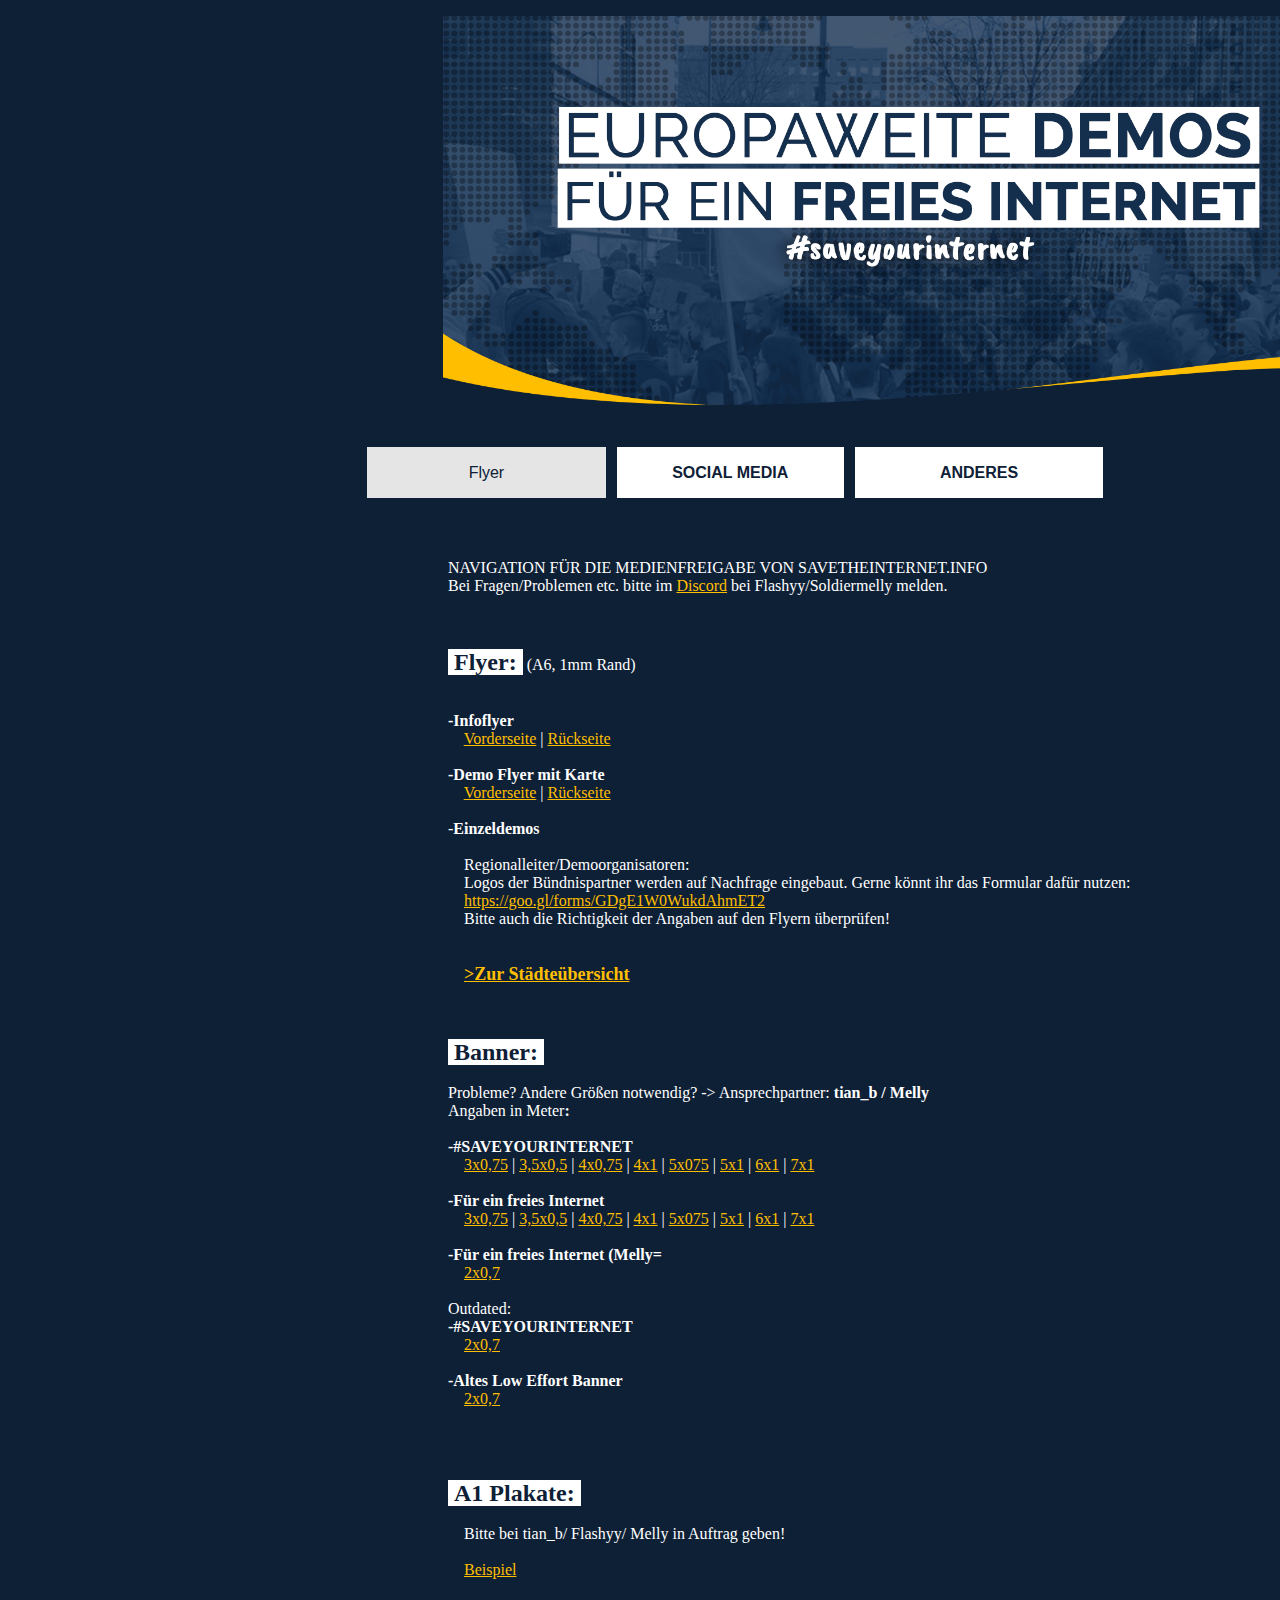
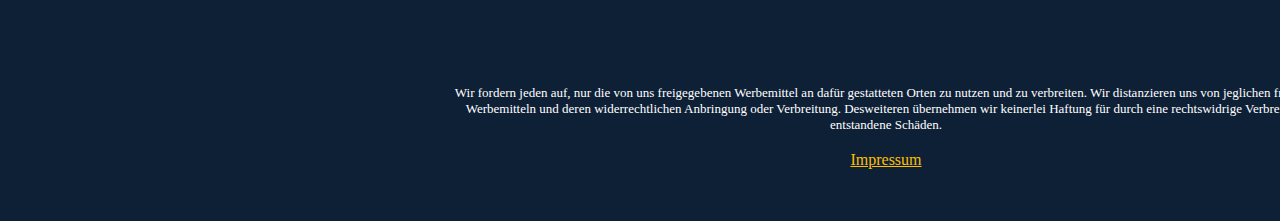
<file: index.html>
﻿<!DOCTYPE html PUBLIC "-//W3C//DTD XHTML 1.0 Transitional//EN" "http://www.w3.org/TR/xhtml1/DTD/xhtml1-transitional.dtd">
<html xmlns="http://www.w3.org/1999/xhtml">

<head>
<meta content="de" http-equiv="Content-Language" />
<meta content="text/html; charset=utf-8" http-equiv="Content-Type" />
<title>STI MEDIEN FREIGABE</title>
<style type="text/css">
.auto-style2 {
	font-family: "Segoe UI", Tahoma, Geneva, Verdana, sans-serif;
}
.auto-style29 {
	text-align: center;
	margin-right: 0px;
	margin-bottom: 20px;
}
.auto-style30 {
	margin-left: 348px;
	margin-top: 134px;
}
.auto-style33 {
	margin-left: 49px;
}
.auto-style46 {
	text-align: center;
	color: #FFFFFF;
	background-color: #FFFFFF;
	font-family: "Lucida Sans", "Lucida Sans Regular", "Lucida Grande", "Lucida Sans Unicode", Geneva, Verdana, sans-serif;
}
.auto-style51 {
	color: #0E2036;
}
.auto-style53 {
	text-decoration: none;
}
.auto-style54 {
	text-align: left;
	margin-left: 440px;
}
.auto-style55 {
	text-align: center;
	font-family: Raleway;
}
.auto-style57 {
	font-family: Raleway;
}
.auto-style58 {
	text-align: center;
	color: #0E2036;
	background-color: #E5E5E5;
	font-family: "Lucida Sans", "Lucida Sans Regular", "Lucida Grande", "Lucida Sans Unicode", Geneva, Verdana, sans-serif;
}
a {
	color: #FFBF00;
}
.auto-style59 {
	text-align: center;
	color: #0E2036;
	background-color: #FFFFFF;
	font-family: "Lucida Sans", "Lucida Sans Regular", "Lucida Grande", "Lucida Sans Unicode", Geneva, Verdana, sans-serif;
}
.auto-style60 {
	text-align: center;
	margin-left: 440px;
}
.auto-style63 {
	color: #FFBF00;
}
.auto-style64 {
	font-size: small;
}
.auto-style65 {
	font-size: x-large;
}
.auto-style66 {
	font-size: large;
}
.auto-style67 {
	font-size: x-large;
	color: #0E2036;
	background-color: #FFFFFF;
}
.auto-style68 {
	color: #0E2036;
	background-color: #FFFFFF;
}
</style>
</head>

<body style="color: #FFFFFF; background-color: #0E2036">

<p class="auto-style29" style="width: 1871px; height: 248px">&nbsp;<img alt="" height="414" src="Webseitenstuff/Facebook-HeaderClean3.png" width="935" class="auto-style33" />&nbsp;&nbsp;&nbsp;&nbsp;&nbsp;&nbsp;&nbsp;&nbsp;&nbsp;&nbsp;&nbsp;&nbsp;&nbsp;&nbsp;&nbsp;&nbsp;&nbsp;&nbsp;&nbsp;&nbsp;&nbsp;&nbsp;&nbsp;&nbsp;&nbsp;&nbsp;&nbsp; 
&nbsp;&nbsp;</p>
<p class="auto-style2">&nbsp;</p>
<table cellpadding="5" cellspacing="11" class="auto-style30" style="width: 60%">
	<tr>
		<td class="auto-style58" style="height: 41px; width: 208px">
		Flyer</td>
		<td class="auto-style59" style="height: 41px; width: 197px">
		<a class="auto-style53" href="SocialMedia.html"><strong>
		<span class="auto-style51">SOCIAL MEDIA</span></strong></a></td>
		<td class="auto-style46" style="height: 41px; width: 217px">
		<a class="auto-style53" href="Anderes.html">
		<span class="auto-style51"><strong>ANDERES</strong></span></a></td>
	</tr>
</table>
<p class="auto-style55">&nbsp;</p>
<p class="auto-style54" style="width: 876px"><span class="auto-style57">
NAVIGATION FÜR DIE MEDIENFREIGABE VON SAVETHEINTERNET.INFO<br />
Bei Fragen/Problemen etc. bitte im 
<a href="http://discord.savetheinternet.info">Discord</a> bei Flashyy/Soldiermelly melden.<br />
<br />
</span><br class="auto-style57" />
<br class="auto-style57" />
<span class="auto-style57"><strong><span class="auto-style67">&nbsp;Flyer: </span></strong>&nbsp;(A6, 1mm Rand)</span><br class="auto-style57" />
<br />
<br class="auto-style57" />
<span class="auto-style57"><strong>-Infoflyer<br />
</strong>&nbsp;&nbsp;&nbsp; <a href="Flyer/NIGHTY/NIGHTY-FRONT.pdf">Vorderseite</a> |
<a href="Flyer/NIGHTY/NIGHTY-BACKneu.pdf">Rückseite</a><strong><br />
</strong></span>
<br class="auto-style57" />
<span class="auto-style57"><strong>-Demo Flyer mit Karte</strong></span><br />
<span class="auto-style57">
&nbsp;&nbsp;&nbsp; <a href="Flyer/MELLY/PRINTTEMP.pdf">V<span class="auto-style63">orderseite</span></a> 
| <a href="Flyer/RUECKSEITE.pdf">Rückseite</a></span><br />
<br class="auto-style57" />
-<span class="auto-style57"><strong>Einzeldemos <br />
<br />
&nbsp;&nbsp;&nbsp; </strong>Regionalleiter/Demoorganisatoren:<strong><br />
&nbsp;&nbsp;&nbsp; </strong>Logos der 
Bündnispartner werden auf Nachfrage eingebaut. Gerne könnt ihr das Formular 
dafür nutzen:<br />
&nbsp;&nbsp;&nbsp; <a href="https://goo.gl/forms/GDgE1W0WukdAhmET2">
https://goo.gl/forms/GDgE1W0WukdAhmET2</a><br />
&nbsp;&nbsp;&nbsp; Bitte auch die Richtigkeit der Angaben auf den Flyern überprüfen!</span><strong><br class="auto-style57" />
<br />
<br />
<span class="auto-style57">&nbsp;&nbsp;&nbsp; <a href="staedteflyer.html">
<span class="auto-style66">&gt;Zur 
Städteübersicht</span></a></span><br />
<br class="auto-style57" />
</strong><span class="auto-style57"><strong>
<br />
<br />
<span class="auto-style65"><span class="auto-style68">&nbsp;Banner: </span>&nbsp;<br />
</span> <br />
</strong>Probleme? Andere Größen notwendig? -&gt; Ansprechpartner: <strong>
tian_b / Melly<br />
</strong>Angaben in Meter<strong>:<br />
<br />
-#SAVEYOURINTERNET <br />
&nbsp;&nbsp;&nbsp; 
</strong><a href="Flyer/Banner/Saveyourinternet/3x075_1.pdf">3x0,75</a> |
<a href="Flyer/Banner/Saveyourinternet/demobanner1zu2-7mal1-v1.pdf">3,5x0,5</a> 
|
<a href="Flyer/Banner/Saveyourinternet/4x075_2.pdf">4x0,75</a> |
<a href="Flyer/Banner/Saveyourinternet/4x1m_alternative.pdf">4x1</a> |
<a href="Flyer/Banner/FreiesInternet/5x075_1.pdf">5x075</a> |
<a href="Flyer/Banner/FreiesInternet/5x1_1.pdf">5x1</a> |
<a href="Flyer/Banner/Saveyourinternet/6x1_1.pdf">6x1</a> |
<a href="Flyer/Banner/Saveyourinternet/demobanner1zu2-7mal1-v1.pdf">7x1</a><strong><br />
&nbsp;&nbsp;&nbsp;&nbsp;&nbsp;&nbsp;&nbsp; <br />
-Für ein freies Internet <br />
&nbsp;&nbsp;&nbsp; </strong><a href="Flyer/Banner/FreiesInternet/3x075_2.pdf">3x0,75</a> 
| <a href="Flyer/Banner/FreiesInternet/demobanner1zu2-7mal1-v2.pdf">3,5x0,5</a> 
| <a href="Flyer/Banner/FreiesInternet/4x075_1.pdf">4x0,75</a> |
<a href="Flyer/Banner/FreiesInternet/4x1m.pdf">4x1</a> |
<a href="Flyer/Banner/Saveyourinternet/5x075_2.pdf">5x075</a> |
<a href="Flyer/Banner/Saveyourinternet/5x1_2.pdf">5x1</a> |
<a href="Flyer/Banner/FreiesInternet/6x1_2.pdf">6x1</a> |
<a href="Flyer/Banner/FreiesInternet/demobanner1zu2-7mal1-v2.pdf">7x1</a><strong><br />
<br />
-Für ein freies Internet (Melly=<br />
&nbsp;&nbsp;&nbsp;
</strong><a href="https://we.tl/t-FIrTmPlzwi">2x0,7</a><strong><br />
<br />
</strong>Outdated:<strong><br />
-#SAVEYOURINTERNET<br />
&nbsp;&nbsp;&nbsp; </strong><a href="Flyer/Banner/Banner200x70.pdf">2x0,7</a><br />
<br />
<strong>-Altes Low Effort Banner</strong> 
<br />
&nbsp;&nbsp;&nbsp; <a href="Flyer/Banner/BannerAltPDF.pdf">2x0,7</a><br />
<br />
<br />
<br />
<br />
<strong><span class="auto-style67">&nbsp;A1 Plakate: </span></strong> &nbsp;<br />
<br />
&nbsp;&nbsp;&nbsp; Bitte bei tian_b/ Flashyy/ Melly in 
Auftrag geben!<br />
<br />
&nbsp;&nbsp;&nbsp; <a href="Flyer/Plakate/plakat_neutral.jpg">Beispiel</a><br />
<br />
</span>
</p>
<p class="auto-style60" style="width: 876px"><br />
<span class="auto-style57"><br />
<br />
<br />
<span class="auto-style64">Wir fordern jeden auf, nur die von uns freigegebenen 
Werbemittel an dafür gestatteten Orten zu nutzen und zu verbreiten. Wir 
distanzieren uns von jeglichen fremden Werbemitteln und deren widerrechtlichen 
Anbringung oder Verbreitung. Desweiteren übernehmen wir keinerlei Haftung für 
durch eine rechtswidrige Verbreitung entstandene Schäden.</span><br />
<br />
<a href="https://savetheinternet.info/imprint">Impressum</a><br />
</span><br class="auto-style57" />
<br />
</p>

</body>

</html>
</file>
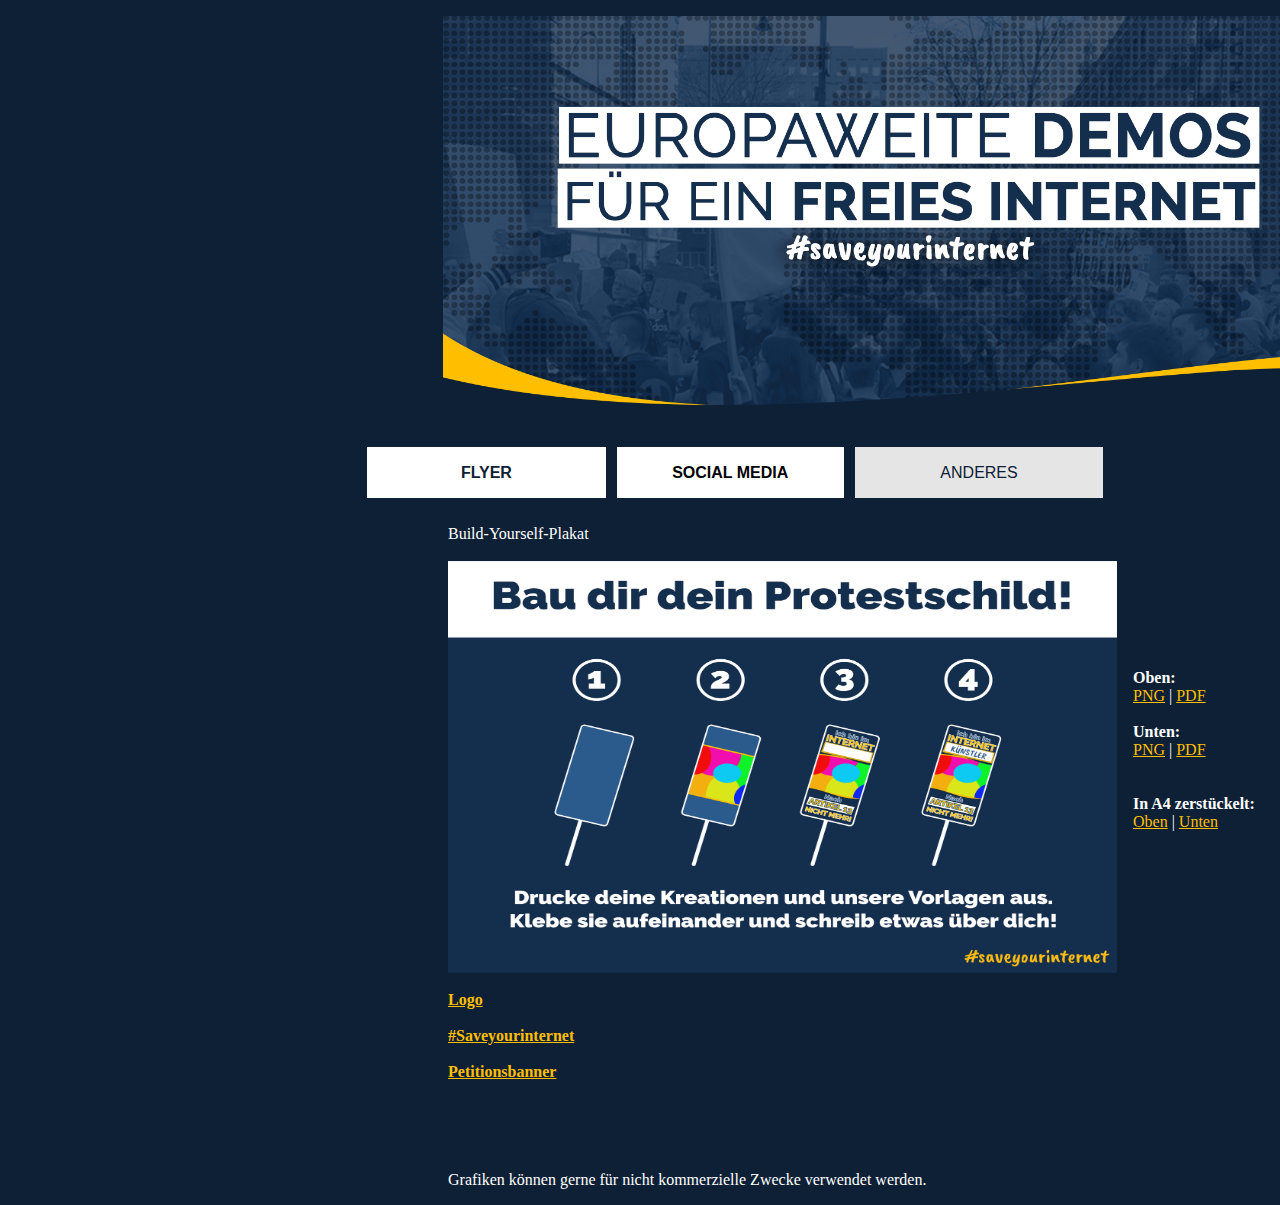
<file: Anderes.html>
﻿<!DOCTYPE html PUBLIC "-//W3C//DTD XHTML 1.0 Transitional//EN" "http://www.w3.org/TR/xhtml1/DTD/xhtml1-transitional.dtd">
<html xmlns="http://www.w3.org/1999/xhtml">

<head>
<meta content="de" http-equiv="Content-Language" />
<meta content="text/html; charset=utf-8" http-equiv="Content-Type" />
<title>STI MEDIEN FREIGABE</title>
<style type="text/css">
.auto-style2 {
	font-family: "Segoe UI", Tahoma, Geneva, Verdana, sans-serif;
}
.auto-style29 {
	text-align: center;
	margin-right: 0px;
	margin-bottom: 20px;
}
.auto-style30 {
	margin-left: 348px;
	margin-top: 134px;
}
.auto-style33 {
	margin-left: 49px;
}
.auto-style46 {
	text-align: center;
	color: #FFFFFF;
	background-color: #E5E5E5;
	font-family: "Lucida Sans", "Lucida Sans Regular", "Lucida Grande", "Lucida Sans Unicode", Geneva, Verdana, sans-serif;
}
.auto-style51 {
	color: #0E2036;
}
.auto-style53 {
	text-decoration: none;
	color: #000000;
}
.auto-style54 {
	text-align: left;
	margin-left: 440px;
}
.auto-style57 {
	font-family: Raleway;
}
a {
	color: #FFBF00;
}
.auto-style59 {
	text-align: center;
	color: #0E2036;
	background-color: #FFFFFF;
	font-family: "Lucida Sans", "Lucida Sans Regular", "Lucida Grande", "Lucida Sans Unicode", Geneva, Verdana, sans-serif;
}
.auto-style61 {
	text-decoration: none;
}
.auto-style62 {
	margin-left: 0px;
}
</style>
</head>

<body style="color: #FFFFFF; background-color: #0E2036">

<p class="auto-style29" style="width: 1871px; height: 248px">&nbsp;<img alt="" height="414" src="Webseitenstuff/Facebook-HeaderClean3.png" width="935" class="auto-style33" />&nbsp;&nbsp;&nbsp;&nbsp;&nbsp;&nbsp;&nbsp;&nbsp;&nbsp;&nbsp;&nbsp;&nbsp;&nbsp;&nbsp;&nbsp;&nbsp;&nbsp;&nbsp;&nbsp;&nbsp;&nbsp;&nbsp;&nbsp;&nbsp;&nbsp;&nbsp;&nbsp; 
&nbsp;&nbsp;</p>
<p class="auto-style2">&nbsp;</p>
<table cellpadding="5" cellspacing="11" class="auto-style30" style="width: 60%">
	<tr>
		<td class="auto-style59" style="height: 41px; width: 208px">
		<strong><a class="auto-style61" href="index.html">
		<span class="auto-style51">FLYER</span></a></strong></td>
		<td class="auto-style59" style="height: 41px; width: 197px"><strong>
		<a class="auto-style53" href="SocialMedia.html">SOCIAL MEDIA</a></strong></td>
		<td class="auto-style46" style="height: 41px; width: 217px">
		<span class="auto-style51">ANDERES</span></td>
	</tr>
</table>
<p class="auto-style54" style="width: 876px"><span class="auto-style57">
Build-Yourself-Plakat</span><br />
<br />
<img alt="Anleitung" class="auto-style62" height="412" src="Anderes/BuildYourself/BuildYourselfSign_Anleitung.png" style="float: left" width="669" /><br />
<br />
<br />
<br />
<br />
<br />
&nbsp;&nbsp; <span class="auto-style57">&nbsp;<strong>Oben:</strong></span><br class="auto-style57" />
<span class="auto-style57">&nbsp;&nbsp;&nbsp;
<a href="Anderes/BuildYourself/BuildYourselfSign_Oben.png">PNG</a> |
<a href="Anderes/BuildYourself/BuildYourselfSign_Oben.pdf">PDF</a></span><br class="auto-style57" />
<br class="auto-style57" />
<span class="auto-style57">&nbsp;&nbsp;&nbsp; <strong>Unten:</strong></span><br class="auto-style57" />
<span class="auto-style57">&nbsp;&nbsp;&nbsp;
<a href="Anderes/BuildYourself/BuildYourselfSign_Unten.png">PNG</a> |
<a href="Anderes/BuildYourself/BuildYourselfSign_Unten.pdf">PDF</a></span><br />
<br />
<br />
&nbsp;&nbsp;&nbsp; <span class="auto-style57"><strong>In A4 zerstückelt:</strong></span><br class="auto-style57" />
<span class="auto-style57">&nbsp;&nbsp;&nbsp;
<a href="Anderes/BuildYourself/a4/BuildYourselfSign_ObenGeteilt.pdf">Oben</a> |
<a href="Anderes/BuildYourself/a4/BuildYourselfSign_UntenGeteilt.pdf">Unten</a></span><br class="auto-style57" />
<br class="auto-style57" />
<span class="auto-style57">&nbsp;</span><br />
<br />
<br />
<br />
<br />
<br />
<br />
</p>
<p class="auto-style54" style="width: 876px"><span class="auto-style57"><strong>
<a href="Anderes/LOGO_frei.png">Logo</a></strong></span><br class="auto-style57" />
<br />
<span class="auto-style57"><strong><a href="Anderes/Saveyourinternet.png">#Saveyourinternet</a><br />
<br />
<a href="Anderes/changeorgdeutschneu.png">Petitionsbanner</a></strong></span><br />
<br />
<br />
<br />
<br />
<br />
Grafiken können gerne für nicht kommerzielle Zwecke verwendet werden.<br />
</p>

</body>

</html>
</file>
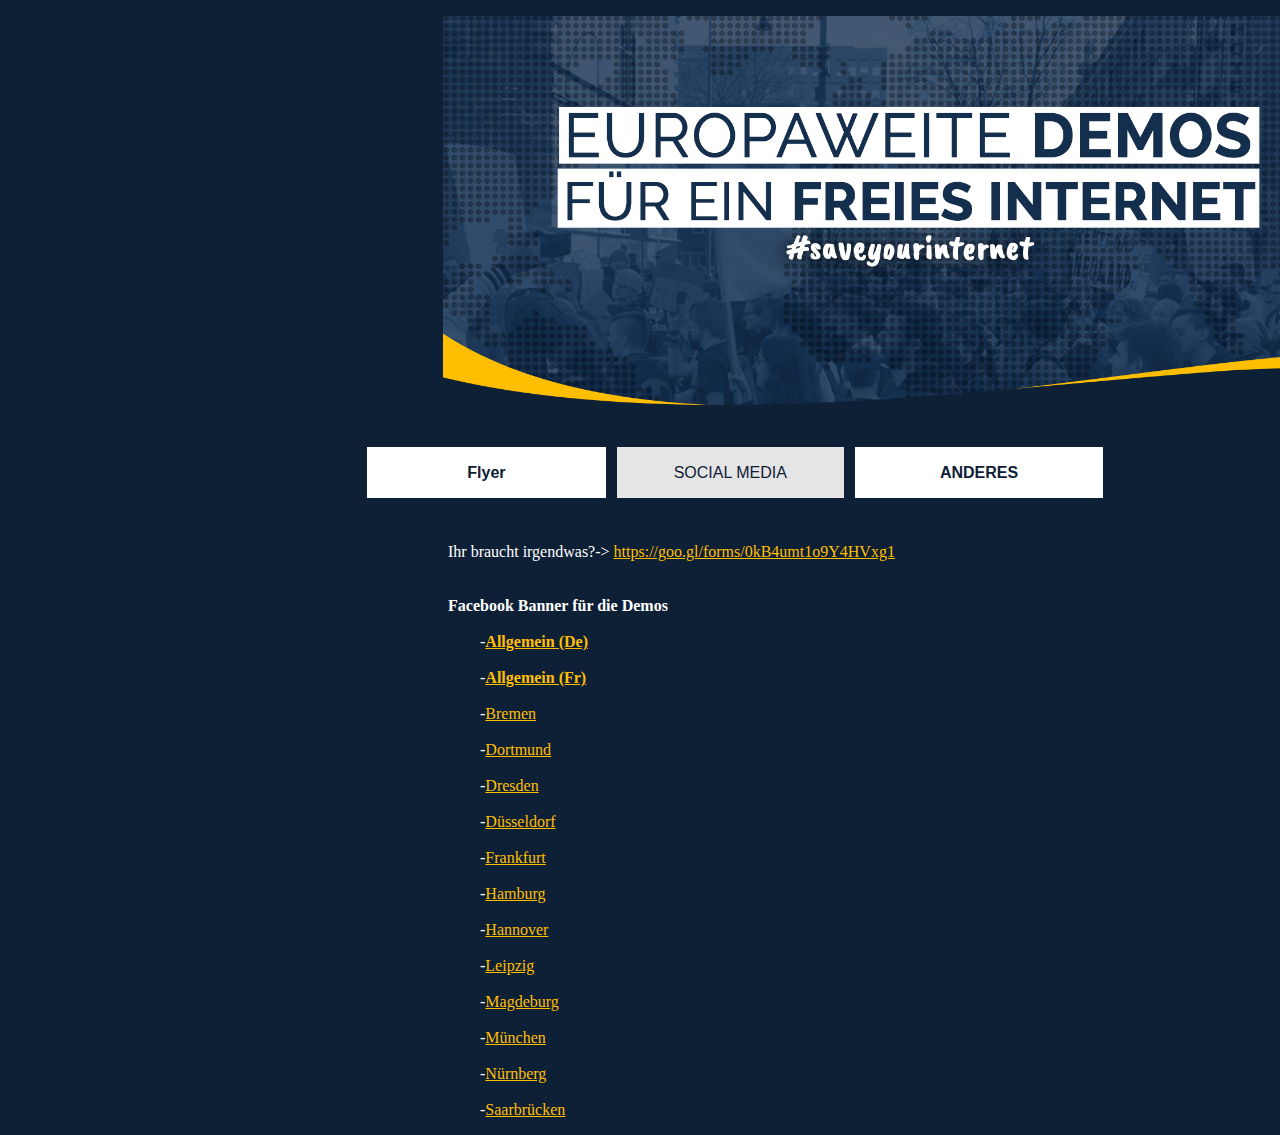
<file: SocialMedia.html>
﻿<!DOCTYPE html PUBLIC "-//W3C//DTD XHTML 1.0 Transitional//EN" "http://www.w3.org/TR/xhtml1/DTD/xhtml1-transitional.dtd">
<html xmlns="http://www.w3.org/1999/xhtml">

<head>
<meta content="de" http-equiv="Content-Language" />
<meta content="text/html; charset=utf-8" http-equiv="Content-Type" />
<title>STI MEDIEN FREIGABE</title>
<style type="text/css">
.auto-style2 {
	font-family: "Segoe UI", Tahoma, Geneva, Verdana, sans-serif;
}
.auto-style29 {
	text-align: center;
	margin-right: 0px;
	margin-bottom: 20px;
}
.auto-style30 {
	margin-left: 348px;
	margin-top: 134px;
}
.auto-style33 {
	margin-left: 49px;
}
.auto-style46 {
	text-align: center;
	color: #FFFFFF;
	background-color: #FFFFFF;
	font-family: "Lucida Sans", "Lucida Sans Regular", "Lucida Grande", "Lucida Sans Unicode", Geneva, Verdana, sans-serif;
}
.auto-style51 {
	color: #0E2036;
}
.auto-style53 {
	text-decoration: none;
}
.auto-style54 {
	text-align: left;
	margin-left: 440px;
}
.auto-style57 {
	font-family: Raleway;
}
.auto-style58 {
	text-align: center;
	color: #0E2036;
	background-color: #E5E5E5;
	font-family: "Lucida Sans", "Lucida Sans Regular", "Lucida Grande", "Lucida Sans Unicode", Geneva, Verdana, sans-serif;
}
a {
	color: #FFBF00;
}
.auto-style59 {
	text-align: center;
	color: #0E2036;
	background-color: #FFFFFF;
	font-family: "Lucida Sans", "Lucida Sans Regular", "Lucida Grande", "Lucida Sans Unicode", Geneva, Verdana, sans-serif;
}
.auto-style60 {
	color: #0E2036;
	background-color: #FFFFFF;
}
</style>
</head>

<body style="color: #FFFFFF; background-color: #0E2036">

<p class="auto-style29" style="width: 1871px; height: 248px">&nbsp;<img alt="" height="414" src="Webseitenstuff/Facebook-HeaderClean3.png" width="935" class="auto-style33" />&nbsp;&nbsp;&nbsp;&nbsp;&nbsp;&nbsp;&nbsp;&nbsp;&nbsp;&nbsp;&nbsp;&nbsp;&nbsp;&nbsp;&nbsp;&nbsp;&nbsp;&nbsp;&nbsp;&nbsp;&nbsp;&nbsp;&nbsp;&nbsp;&nbsp;&nbsp;&nbsp; 
&nbsp;&nbsp;</p>
<p class="auto-style2">&nbsp;</p>
<table cellpadding="5" cellspacing="11" class="auto-style30" style="width: 60%">
	<tr>
		<td class="auto-style59" style="height: 41px; width: 208px">
		<strong><a class="auto-style53" href="index.html">
		<span class="auto-style60">Flyer</span></a></strong></td>
		<td class="auto-style58" style="height: 41px; width: 197px">SOCIAL MEDIA</td>
		<td class="auto-style46" style="height: 41px; width: 217px">
		<a class="auto-style53" href="Anderes.html">
		<span class="auto-style51"><strong>ANDERES</strong></span></a></td>
	</tr>
</table>
<p class="auto-style54" style="width: 876px"><br />
<span class="auto-style57">Ihr braucht irgendwas?-&gt;
<a href="https://goo.gl/forms/0kB4umt1o9Y4HVxg1">
https://goo.gl/forms/0kB4umt1o9Y4HVxg1</a><br />
</span>
<br />
<br />
<span class="auto-style57">
<strong>Facebook Banner für die Demos</strong><br />
<br />
&nbsp;&nbsp;&nbsp;&nbsp;&nbsp;&nbsp;&nbsp; -<a href="SocialMedia/GERMAN.png"><strong>Allgemein 
(De)</strong></a><br />
<br />
&nbsp;&nbsp;&nbsp;&nbsp;&nbsp;&nbsp;&nbsp; -<a href="SocialMedia/FRENCH.png"><strong>Allgemein 
(Fr)</strong></a><br />
</span><br />
<span class="auto-style57">&nbsp;&nbsp;&nbsp;&nbsp;&nbsp;&nbsp;&nbsp; -<a href="SocialMedia/Banner/BREMEN.png">Bremen</a></span><br class="auto-style57" />
<br class="auto-style57" />
<span class="auto-style57">&nbsp;&nbsp;&nbsp;&nbsp;&nbsp;&nbsp;&nbsp; -<a href="SocialMedia/Banner/DORTMUND.png">Dortmund</a></span><br class="auto-style57" />
<br class="auto-style57" />
<span class="auto-style57">&nbsp;&nbsp;&nbsp;&nbsp;&nbsp;&nbsp;&nbsp; -<a href="SocialMedia/Banner/DRESDEN.png">Dresden</a></span><br class="auto-style57" />
<br class="auto-style57" />
<span class="auto-style57">&nbsp;&nbsp;&nbsp;&nbsp;&nbsp;&nbsp;&nbsp; -<a href="SocialMedia/Banner/DUESSELDORF.png">Düsseldorf</a></span><br class="auto-style57" />
<br class="auto-style57" />
<span class="auto-style57">&nbsp;&nbsp;&nbsp;&nbsp;&nbsp;&nbsp;&nbsp; -<a href="SocialMedia/Banner/FRANKFURT.png">Frankfurt</a></span><br class="auto-style57" />
<br class="auto-style57" />
<span class="auto-style57">&nbsp;&nbsp;&nbsp;&nbsp;&nbsp;&nbsp;&nbsp; -<a href="SocialMedia/Banner/HAMBURG.png">Hamburg</a></span><br class="auto-style57" />
<br class="auto-style57" />
<span class="auto-style57">&nbsp;&nbsp;&nbsp;&nbsp;&nbsp;&nbsp;&nbsp; -<a href="SocialMedia/Banner/HANNOVER.png">Hannover</a></span><br class="auto-style57" />
<br class="auto-style57" />
<span class="auto-style57">&nbsp;&nbsp;&nbsp;&nbsp;&nbsp;&nbsp;&nbsp; -<a href="SocialMedia/Banner/LEIPZIG.png">Leipzig</a></span><br class="auto-style57" />
<br class="auto-style57" />
<span class="auto-style57">&nbsp;&nbsp;&nbsp;&nbsp;&nbsp;&nbsp;&nbsp; -<a href="SocialMedia/Banner/MAGDEBURG.png">Magdeburg</a></span><br class="auto-style57" />
<br class="auto-style57" />
<span class="auto-style57">&nbsp;&nbsp;&nbsp;&nbsp;&nbsp;&nbsp;&nbsp; -<a href="SocialMedia/Banner/muenchenNeu.jpg">München</a></span><br class="auto-style57" />
<br />
<span class="auto-style57">&nbsp;&nbsp;&nbsp;&nbsp;&nbsp;&nbsp;&nbsp; -<a href="SocialMedia/Banner/NUERNBERG.png">Nürnberg</a></span><br />
<br class="auto-style57" />
<span class="auto-style57">&nbsp;&nbsp;&nbsp;&nbsp;&nbsp;&nbsp;&nbsp; -<a href="SocialMedia/Banner/SAARBRUECKEN.png">Saarbrücken</a></span><br />
</p>

</body>

</html>
</file>
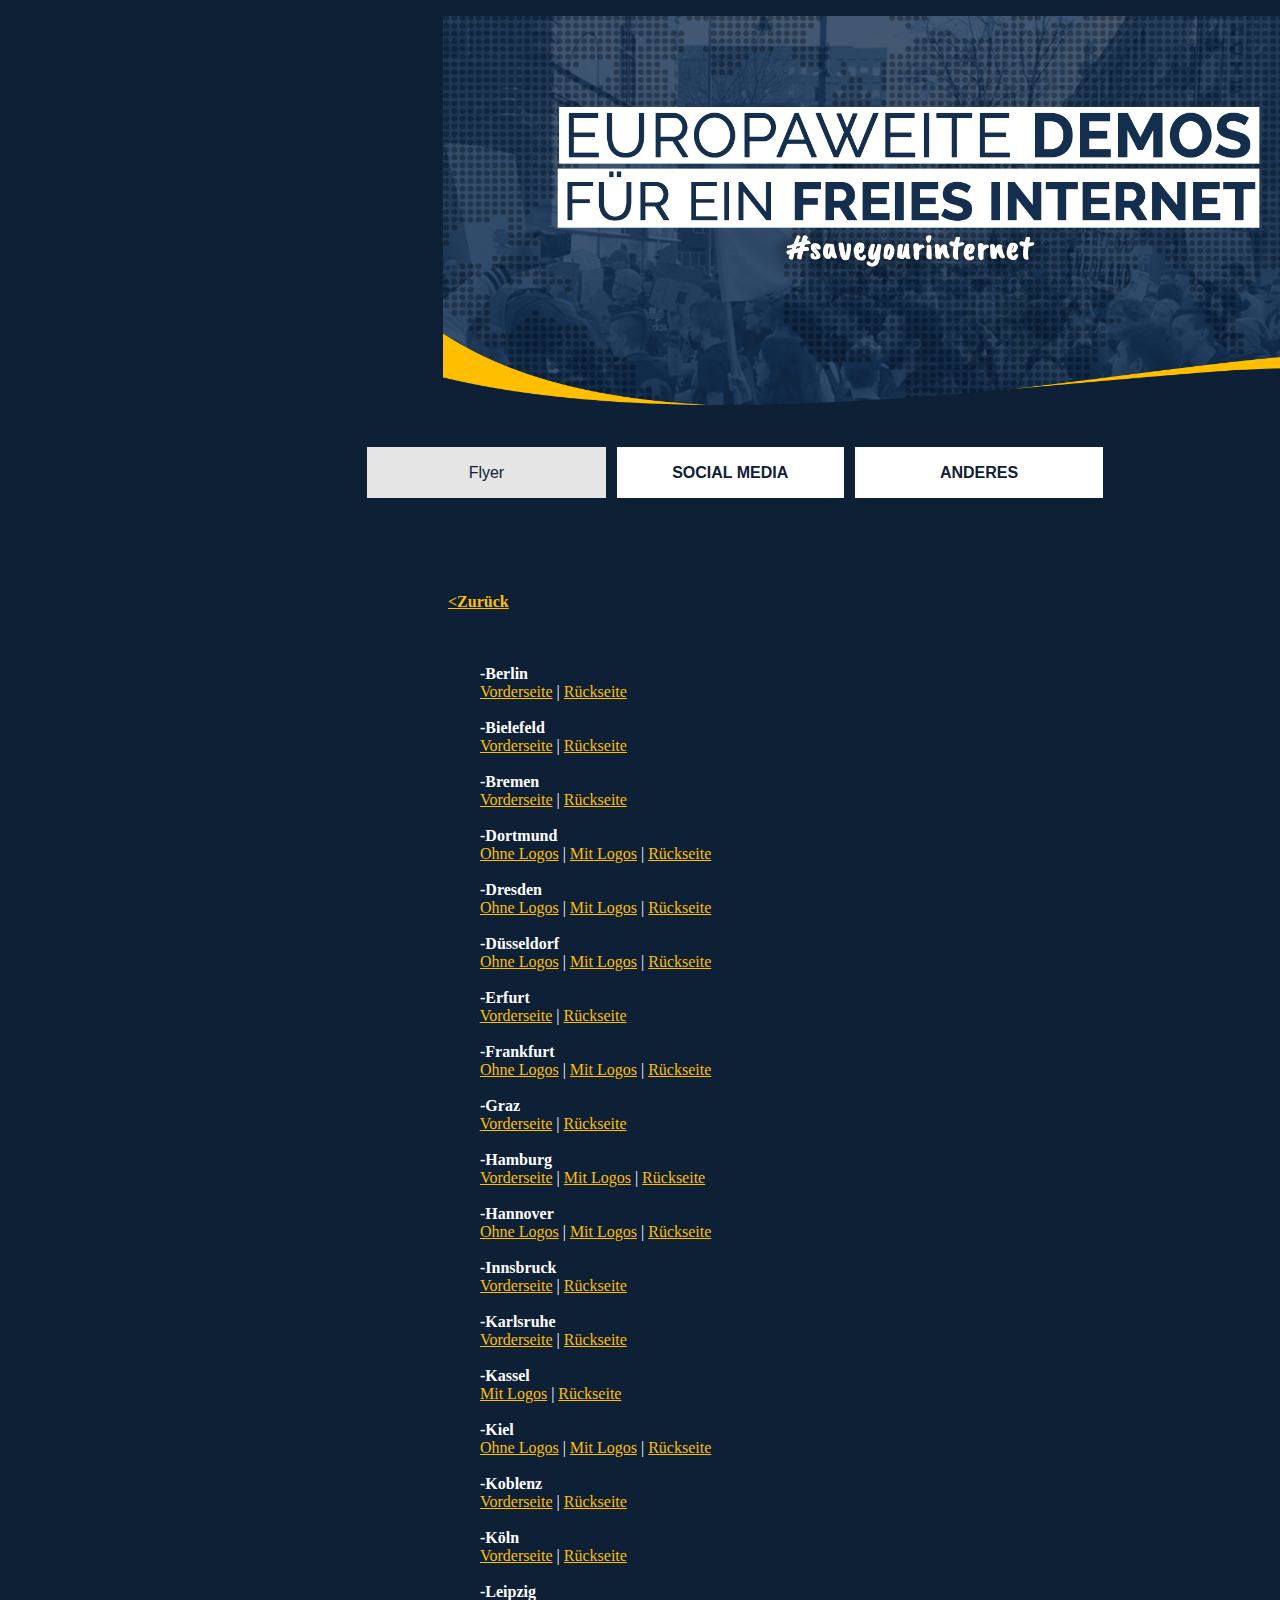
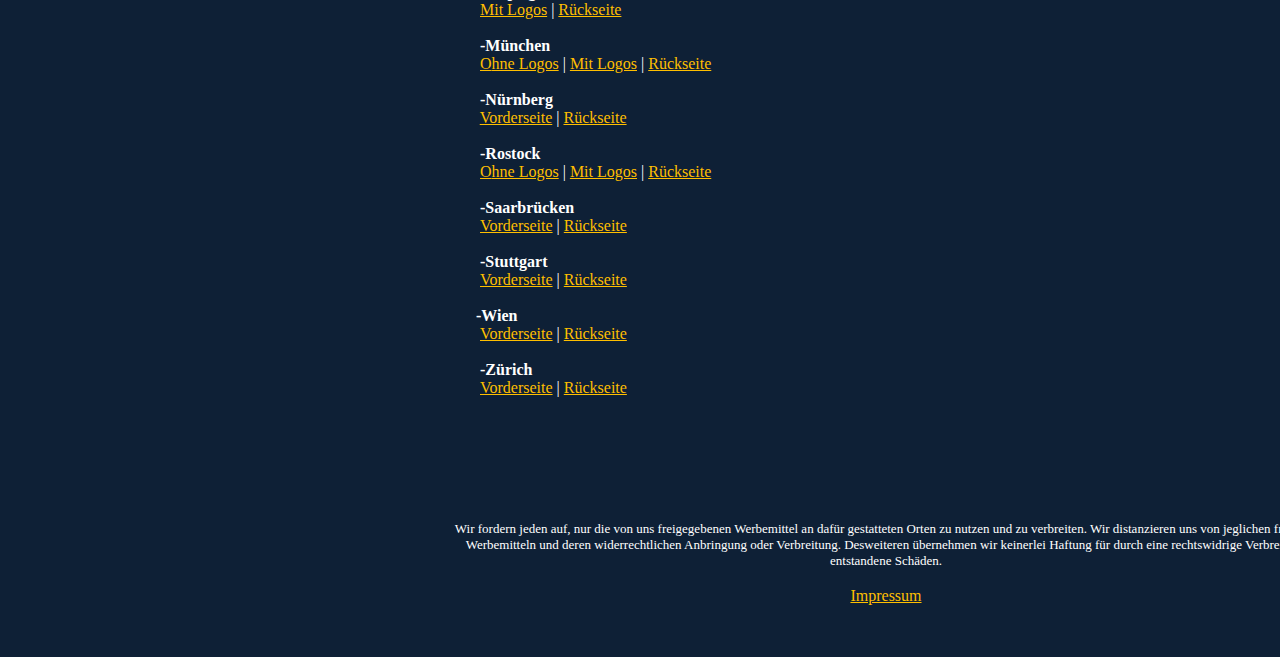
<file: staedteflyer.html>
﻿<!DOCTYPE html PUBLIC "-//W3C//DTD XHTML 1.0 Transitional//EN" "http://www.w3.org/TR/xhtml1/DTD/xhtml1-transitional.dtd">
<html xmlns="http://www.w3.org/1999/xhtml">

<head>
<meta content="de" http-equiv="Content-Language" />
<meta content="text/html; charset=utf-8" http-equiv="Content-Type" />
<title>STI MEDIEN FREIGABE</title>
<style type="text/css">
.auto-style2 {
	font-family: "Segoe UI", Tahoma, Geneva, Verdana, sans-serif;
}
.auto-style29 {
	text-align: center;
	margin-right: 0px;
	margin-bottom: 20px;
}
.auto-style30 {
	margin-left: 348px;
	margin-top: 134px;
}
.auto-style33 {
	margin-left: 49px;
}
.auto-style46 {
	text-align: center;
	color: #FFFFFF;
	background-color: #FFFFFF;
	font-family: "Lucida Sans", "Lucida Sans Regular", "Lucida Grande", "Lucida Sans Unicode", Geneva, Verdana, sans-serif;
}
.auto-style51 {
	color: #0E2036;
}
.auto-style53 {
	text-decoration: none;
}
.auto-style54 {
	text-align: left;
	margin-left: 440px;
}
.auto-style55 {
	text-align: center;
	font-family: Raleway;
}
.auto-style57 {
	font-family: Raleway;
}
.auto-style58 {
	text-align: center;
	color: #0E2036;
	background-color: #E5E5E5;
	font-family: "Lucida Sans", "Lucida Sans Regular", "Lucida Grande", "Lucida Sans Unicode", Geneva, Verdana, sans-serif;
}
a {
	color: #FFBF00;
}
.auto-style59 {
	text-align: center;
	color: #0E2036;
	background-color: #FFFFFF;
	font-family: "Lucida Sans", "Lucida Sans Regular", "Lucida Grande", "Lucida Sans Unicode", Geneva, Verdana, sans-serif;
}
.auto-style60 {
	text-align: center;
	margin-left: 440px;
}
.auto-style61 {
	font-weight: normal;
}
.auto-style63 {
	color: #FFBF00;
}
.auto-style64 {
	font-size: small;
}
</style>
</head>

<body style="color: #FFFFFF; background-color: #0E2036">

<p class="auto-style29" style="width: 1871px; height: 248px">&nbsp;<img alt="" height="414" src="Webseitenstuff/Facebook-HeaderClean3.png" width="935" class="auto-style33" />&nbsp;&nbsp;&nbsp;&nbsp;&nbsp;&nbsp;&nbsp;&nbsp;&nbsp;&nbsp;&nbsp;&nbsp;&nbsp;&nbsp;&nbsp;&nbsp;&nbsp;&nbsp;&nbsp;&nbsp;&nbsp;&nbsp;&nbsp;&nbsp;&nbsp;&nbsp;&nbsp; 
&nbsp;&nbsp;</p>
<p class="auto-style2">&nbsp;</p>
<table cellpadding="5" cellspacing="11" class="auto-style30" style="width: 60%">
	<tr>
		<td class="auto-style58" style="height: 41px; width: 208px">
		Flyer</td>
		<td class="auto-style59" style="height: 41px; width: 197px">
		<a class="auto-style53" href="SocialMedia.html"><strong>
		<span class="auto-style51">SOCIAL MEDIA</span></strong></a></td>
		<td class="auto-style46" style="height: 41px; width: 217px">
		<a class="auto-style53" href="Anderes.html">
		<span class="auto-style51"><strong>ANDERES</strong></span></a></td>
	</tr>
</table>
<p class="auto-style55">&nbsp;</p>
<p class="auto-style54" style="width: 876px"><br class="auto-style57" />
</p>
<p class="auto-style54" style="width: 876px"><strong><span class="auto-style57">
<a href="index.html">&lt;Zurück</a><br />
<br />
</span><br class="auto-style57" />
<br class="auto-style57" />
</strong><span class="auto-style57"><strong>&nbsp;&nbsp;&nbsp;&nbsp;&nbsp;&nbsp;&nbsp; 
-Berlin <br />
&nbsp;&nbsp;&nbsp;&nbsp;&nbsp;&nbsp;&nbsp; </strong>
<a href="Flyer/Demos/BERLIN-finalprint.pdf">Vorderseite</a> |
<a href="Flyer/RUECKSEITE.pdf">Rückseite</a></span><strong><br class="auto-style57" />
<br />
&nbsp;<span class="auto-style57">&nbsp;&nbsp;&nbsp;&nbsp;&nbsp;&nbsp; -Bielefeld</span><br class="auto-style57" />
<span class="auto-style57">&nbsp;&nbsp;&nbsp;&nbsp;&nbsp;&nbsp;&nbsp; </span>
</strong><span class="auto-style57">
<a href="Flyer/Demos/BIELEFELD-finalprint.pdf">Vorderseite</a> |
<a href="Flyer/RUECKSEITE.pdf">Rückseite</a></span><strong><br class="auto-style57" />
<br class="auto-style57" />
</strong><span class="auto-style57"><strong>&nbsp;&nbsp;&nbsp;&nbsp;&nbsp;&nbsp;&nbsp; 
-Bremen<br />
&nbsp;&nbsp;&nbsp;&nbsp;&nbsp;&nbsp;&nbsp; </strong>
<a href="Flyer/Demos/BREMEN-finalprint2.pdf">Vorderseite</a> |
<a href="Flyer/RUECKSEITE.pdf">Rückseite</a></span><strong><br class="auto-style57" />
<br class="auto-style57" />
</strong><span class="auto-style57"><strong>&nbsp;&nbsp;&nbsp;&nbsp;&nbsp;&nbsp;&nbsp; 
-</strong></span><span class="auto-style57"><strong>Dortmund<span class="auto-style61"> 
<br />
&nbsp;&nbsp;&nbsp;&nbsp;&nbsp;&nbsp;&nbsp;
<a href="Flyer/Demos/DORTMUND/DORTMUND-finalprint.pdf">Ohne Logos</a> 
| <a href="Flyer/Demos/DORTMUND/DORTMUNDLOGOS.pdf">Mit Logos</a> | <a href="Flyer/RUECKSEITE.pdf">Rückseite</a> </span><br />
<br />
&nbsp;&nbsp;&nbsp;&nbsp;&nbsp;&nbsp;&nbsp; -Dresden<br />
<span class="auto-style61"> &nbsp;&nbsp;&nbsp;&nbsp;&nbsp;&nbsp;&nbsp;
<a href="Flyer/Demos/Dresden/DRESDEN-finalprint.pdf">Ohne 
Logos</a> | <a href="Flyer/Demos/Dresden/DRESDEN-logos.pdf">Mit Logos</a> 
| <a href="Flyer/RUECKSEITE.pdf">Rückseite</a></span><br />
<br />
&nbsp;&nbsp;&nbsp;&nbsp;&nbsp;&nbsp;&nbsp; -Düsseldorf<br />
<span class="auto-style61">&nbsp;&nbsp;&nbsp;&nbsp;&nbsp;&nbsp;&nbsp;
<a href="Flyer/Demos/DUESSELDORF/Duesseldorf-finalprint.pdf">Oh<span class="auto-style63">ne 
Logos</span></a> 
| <a href="Flyer/Demos/DUESSELDORF/DUESSELDORF.pdf">Mit Logos</a> | <a href="Flyer/RUECKSEITE.pdf">Rückseite</a><br />
</span>
<br />
&nbsp;&nbsp;&nbsp;&nbsp;&nbsp;&nbsp;&nbsp; -Erfurt<br />
<span class="auto-style61">&nbsp;&nbsp;&nbsp;&nbsp;&nbsp;&nbsp;&nbsp;
<a href="Flyer/Demos/ERFURT-finalprint.pdf">Vorderseite</a> 
| <a href="Flyer/RUECKSEITE.pdf">Rückseite</a></span></strong></span><strong><br class="auto-style57" />
<br />
&nbsp;&nbsp;&nbsp;&nbsp;&nbsp;&nbsp;&nbsp; <span class="auto-style57">-Frankfurt<br />
<span class="auto-style61"> 
&nbsp;&nbsp;&nbsp;&nbsp;&nbsp;&nbsp;&nbsp;
<a href="Flyer/Demos/FFM/FRANKFURT-finalprint.pdf">Ohne Logos</a> |
<a href="Flyer/Demos/FFM/FFMversion2.pdf">Mit Logos</a> |
<a href="Flyer/RUECKSEITE.pdf">Rückseite</a></span></span></strong><strong><br class="auto-style57" />
<br />
<span class="auto-style57">&nbsp;&nbsp;&nbsp;&nbsp;&nbsp;&nbsp;&nbsp; -Graz</span><br class="auto-style57" />
</strong><span class="auto-style57">&nbsp;&nbsp;&nbsp;&nbsp;&nbsp;&nbsp;&nbsp;
<a href="Flyer/Demos/GRAZ.pdf">Vorderseite</a> | <a href="Flyer/RUECKSEITE.pdf">
Rückseite</a><strong><br />
</strong></span><strong>
<br class="auto-style57" />
</strong><span class="auto-style57"><strong>&nbsp;&nbsp;&nbsp;&nbsp;&nbsp;&nbsp;&nbsp; 
-Hamburg<br />
&nbsp;&nbsp;&nbsp;&nbsp;&nbsp;&nbsp;&nbsp; </strong>
<a href="Flyer/Demos/HAMBURG/HAMBURG-finalprint.pdf">Vorderseite</a> |
<a href="Flyer/Demos/HAMBURG/HAMBURGLOGOS.pdf">Mit Logos</a> |
<a href="Flyer/RUECKSEITE.pdf">Rückseite</a><strong><br />
<br />
&nbsp;&nbsp;&nbsp;&nbsp;&nbsp;&nbsp;&nbsp; -Hannover<br />
&nbsp;&nbsp;&nbsp;&nbsp;&nbsp;&nbsp;&nbsp; </strong>
<a href="Flyer/Demos/Hannover/HANNOVER-finalprint.pdf">O<span class="auto-style63">hne 
Logos</span></a> 
| <a href="Flyer/Demos/Hannover/Hannover_Logos.pdf">Mit Logos</a> | <a href="Flyer/RUECKSEITE.pdf">Rückseite</a><strong><br />
<br />
&nbsp;&nbsp;&nbsp;&nbsp;&nbsp;&nbsp;&nbsp; -Innsbruck<br />
&nbsp;&nbsp;&nbsp;&nbsp;&nbsp;&nbsp;&nbsp; </strong>
<a href="Flyer/Demos/INNSBRUCK.pdf">Vorderseite</a> |
<a href="Flyer/RUECKSEITE.pdf">Rückseite</a><strong><br />
<br />
&nbsp;&nbsp;&nbsp;&nbsp;&nbsp;&nbsp;&nbsp; -Karlsruhe<br />
&nbsp;&nbsp;&nbsp;&nbsp;&nbsp;&nbsp;&nbsp; </strong>
<a href="Flyer/Demos/KARLSRUHE-finalprint.pdf">Vorderseite</a> 
| <a href="Flyer/RUECKSEITE.pdf">Rückseite</a><strong><br />
<br />
&nbsp;&nbsp;&nbsp;&nbsp;&nbsp;&nbsp;&nbsp; -Kassel<br />
&nbsp;&nbsp;&nbsp;&nbsp;&nbsp;&nbsp;&nbsp; </strong>
<a href="Flyer/Demos/KASSEL-finalprint.pdf"><span class="auto-style63">Mit Logos</span></a><strong> 
</strong>
|<strong> 
</strong>
<a href="Flyer/RUECKSEITE.pdf">Rückseite</a><strong><br />
<br />
&nbsp;&nbsp;&nbsp;&nbsp;&nbsp;&nbsp;&nbsp; -Kiel<br />
&nbsp;&nbsp;&nbsp;&nbsp;&nbsp;&nbsp;&nbsp; </strong>
<a href="Flyer/Demos/KIEL/KIEL-finalprint.pdf">Ohne Logos</a> 
| <a href="Flyer/Demos/KIEL/KIEL-LOGOS.pdf">Mit Logos</a> | <a href="Flyer/RUECKSEITE.pdf">Rückseite</a><strong><br />
<br />
&nbsp;&nbsp;&nbsp;&nbsp;&nbsp;&nbsp;&nbsp; -Koblenz<br />
&nbsp;&nbsp;&nbsp;&nbsp;&nbsp;&nbsp;&nbsp; 
</strong><a href="Flyer/Demos/KOBLENZ-finalprint.pdf">Vorderseite</a> 
| <a href="Flyer/RUECKSEITE.pdf">Rückseite</a><strong><br />
<br />
&nbsp;&nbsp;&nbsp;&nbsp;&nbsp;&nbsp;&nbsp; -Köln<br />
&nbsp;&nbsp;&nbsp;&nbsp;&nbsp;&nbsp;&nbsp; 
</strong><a href="Flyer/Demos/KOELN-finalprint.pdf">Vorderseite</a> 
| <a href="Flyer/RUECKSEITE.pdf">Rückseite</a><br />
<strong>
<br />
&nbsp;&nbsp;&nbsp;&nbsp;&nbsp;&nbsp;&nbsp; -Leipzig<br />
&nbsp;&nbsp;&nbsp;&nbsp;&nbsp;&nbsp;&nbsp; </strong>
<a href="Flyer/Demos/LEIPZIG/DEMOFLYER-update.pdf">Mit Logos</a> | <a href="Flyer/RUECKSEITE.pdf">Rückseite</a><strong><br />
<br />
&nbsp;&nbsp;&nbsp;&nbsp;&nbsp;&nbsp;&nbsp; -München<br />
&nbsp;&nbsp;&nbsp;&nbsp;&nbsp;&nbsp;&nbsp; </strong>
<a href="Flyer/Demos/MUENCHEN/MUENCHEN-finalprint.pdf">O<span class="auto-style63">hne 
Logos</span></a> 
| <a href="Flyer/Demos/MUENCHEN/muc_a6_front_neu.pdf">Mit Logos</a> | <a href="Flyer/RUECKSEITE.pdf">Rückseite</a><strong><br />
<br />
&nbsp;&nbsp;&nbsp;&nbsp;&nbsp;&nbsp;&nbsp; -Nürnberg<br />
</strong>
&nbsp;&nbsp;&nbsp;&nbsp;&nbsp;&nbsp;&nbsp;
<a href="Flyer/Demos/NUERNBERG-finalprint.pdf">Vorderseite</a> |
<a href="Flyer/RUECKSEITE.pdf">Rückseite</a><strong><br />
<br />
&nbsp;&nbsp;&nbsp;&nbsp;&nbsp;&nbsp;&nbsp; -Rostock<br />
&nbsp;&nbsp;&nbsp;&nbsp;&nbsp;&nbsp;&nbsp; </strong>
<a href="Flyer/Demos/ROSTOCK-finalprint.pdf">O<span class="auto-style63">hne 
Logos</span></a> 
| <a href="Flyer/Demos/ROSTOCK%20LOGOS-FRONT.pdf">Mit Logos</a> | <a href="Flyer/RUECKSEITE.pdf">Rückseite</a><strong><br />
<br />
&nbsp;&nbsp;&nbsp;&nbsp;&nbsp;&nbsp;&nbsp; -Saarbrücken<br />
&nbsp;&nbsp;&nbsp;&nbsp;&nbsp;&nbsp;&nbsp; </strong>
<a href="Flyer/Demos/SAARBRUECKEN-finalprint.pdf">Vorderseite</a> 
| <a href="Flyer/RUECKSEITE.pdf">Rückseite</a><strong><br />
<br />
&nbsp;&nbsp;&nbsp;&nbsp;&nbsp;&nbsp;&nbsp; -Stuttgart<br />
&nbsp;&nbsp;&nbsp;&nbsp;&nbsp;&nbsp;&nbsp; </strong>
<a href="Flyer/Demos/STUTTGART-finalprint.pdf">Vorderseite</a> 
| <a href="Flyer/RUECKSEITE.pdf">Rückseite</a><strong><br />
<br />
&nbsp;&nbsp;&nbsp;&nbsp;&nbsp;&nbsp; -Wien<br />
&nbsp;&nbsp;&nbsp;&nbsp;&nbsp;&nbsp;&nbsp; </strong>
<a href="Flyer/Demos/WIEN-finalprint.pdf">Vorderseite</a> |
<a href="Flyer/RUECKSEITE.pdf">Rückseite</a><strong><br />
<br />
&nbsp;&nbsp;&nbsp;&nbsp;&nbsp;&nbsp;&nbsp; -Zürich<br />
&nbsp;&nbsp;&nbsp;&nbsp;&nbsp;&nbsp;&nbsp; 
</strong><a href="Flyer/Demos/ZUERICH-finalprint.pdf">Vorderseite</a> |
<a href="Flyer/RUECKSEITE.pdf">Rückseite</a><strong><br />
<br />
</strong>
<br />
</span>
</p>
<p class="auto-style60" style="width: 876px"><br />
<span class="auto-style57"><br />
<br />
<br />
<span class="auto-style64">Wir fordern jeden auf, nur die von uns freigegebenen 
Werbemittel an dafür gestatteten Orten zu nutzen und zu verbreiten. Wir 
distanzieren uns von jeglichen fremden Werbemitteln und deren widerrechtlichen 
Anbringung oder Verbreitung. Desweiteren übernehmen wir keinerlei Haftung für 
durch eine rechtswidrige Verbreitung entstandene Schäden.</span><br />
<br />
<a href="https://savetheinternet.info/imprint">Impressum</a><br />
</span><br class="auto-style57" />
<br />
</p>

</body>

</html>
</file>
